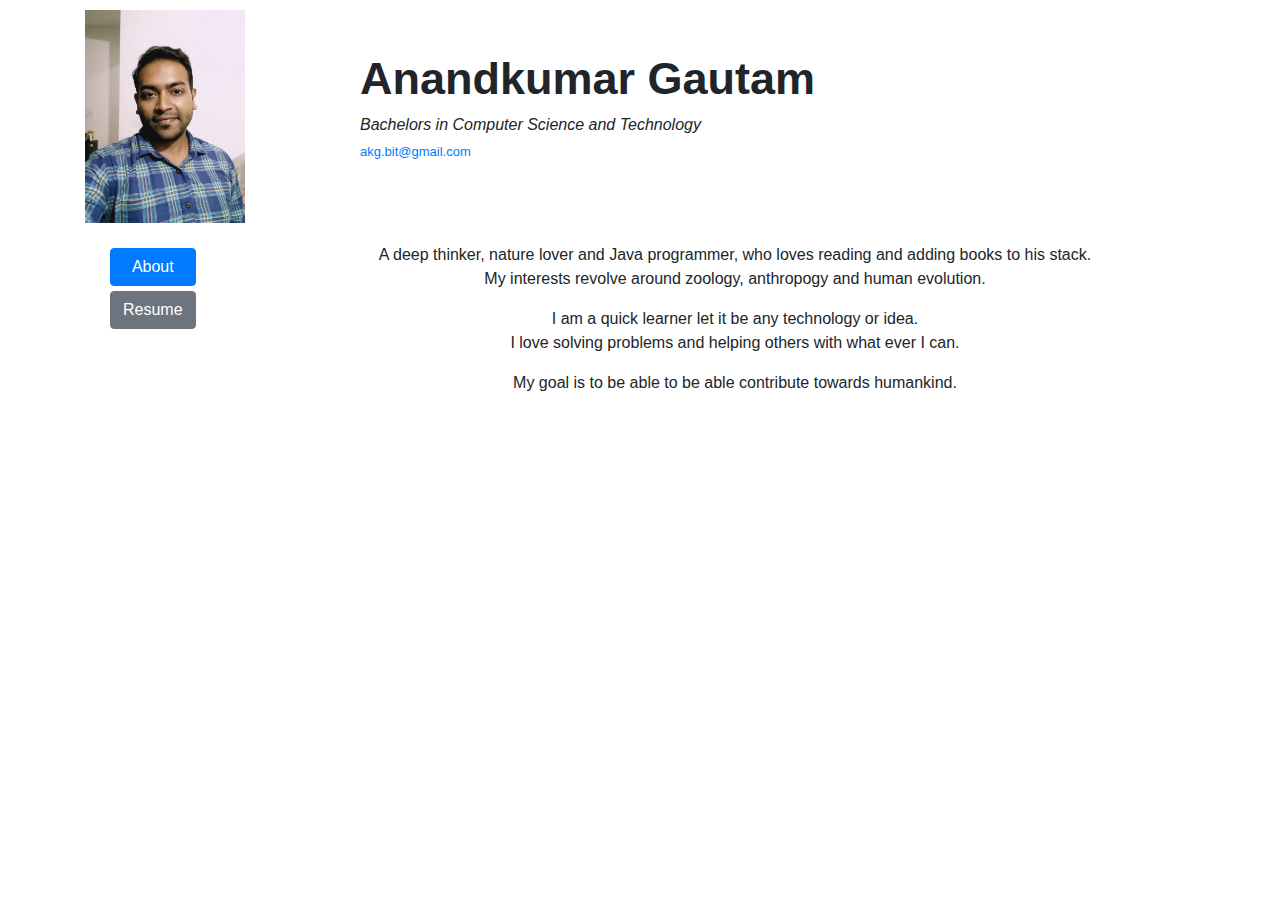
<file: index.html>
<html>
	<head>
		<title>Home Page</title>

		<!-- Jquery 2.1.3 -->
		<script src="https://ajax.googleapis.com/ajax/libs/jquery/2.1.3/jquery.min.js"></script>

		<!-- Bootstrap 4.3.1 CSS -->
		<link href="https://stackpath.bootstrapcdn.com/bootstrap/4.3.1/css/bootstrap.min.css" rel="stylesheet" integrity="sha384-ggOyR0iXCbMQv3Xipma34MD+dH/1fQ784/j6cY/iJTQUOhcWr7x9JvoRxT2MZw1T" crossorigin="anonymous">
		
		<!-- Bootstrap 4.3.1 JS -->
		<script src="https://stackpath.bootstrapcdn.com/bootstrap/4.3.1/js/bootstrap.min.js" integrity="sha384-JjSmVgyd0p3pXB1rRibZUAYoIIy6OrQ6VrjIEaFf/nJGzIxFDsf4x0xIM+B07jRM" crossorigin="anonymous"></script>

	</head>
	<body>
		<div class="container">
			<div class="row header">
				<div class="col-md-2 col-xs-2">
					<img src="./images/profile-pic.jpg" alt="Pic" class="fit-in-div"></img>
				</div>
				<div class="col-md-10 col-xs-10 titleDiv">
					<div class="my-name">Anandkumar Gautam</div>
					<div class="my-education">Bachelors in Computer Science and Technology</div>
					<div class="my-email"><a href="mailto:akg.bit@gmail.com">akg.bit@gmail.com</a></div>
				</div>
			</div>
			<div class="row body">
				<div class="col-md-2 col-xs-2 nav">
					<ul style="list-style: none">
						<li><button type="button" class="btn btn-primary btn-block" id="aboutLink" style="margin-top: 5px;">About</button></li>
						<li><button type="button" class="btn btn-secondary btn-block" id="resumeLink" style="margin-top: 5px;">Resume</button></li>
					</ul>

				</div>
				<div class="col-md-10 col-xs-10">
					<span id="bodyplaceholder">
						<div id="aboutFrame">
							<p>A deep thinker, nature lover and Java programmer, who loves reading and adding books to his stack. 
								
								<br>My interests revolve around zoology, anthropogy and human evolution. </p>

							<p>I am a quick learner let it be any technology or idea. <br> I love solving problems and helping others with what ever I can. </p>
								
							<p>My goal is to be able to be able contribute towards humankind.</p>
							 
						</div>
						<iframe src="./resume.html" width="100%" height="2200px" id="resumeIframe" scrolling="no" frameborder="0" style="display: none;"></iframe>
					</span>
				</div>
			</div>
			<div class="row footer">
				<div class="col-md-12 col-xs-12">
					<!--"Building a better mousetrap merely results in smarter mice." - Charles Darwin.-->
				</div>
			</div>
		</div>

		<!-- Common CSS -->
		<script src="./js/common.js"></script>
		<link rel="stylesheet" type="text/css" href="./css/common.css"></link>
		
		<!-- Page specific JS & CSS -->
		<script src="./js/index.js"></script>
		<link rel="stylesheet" type="text/css" href="./css/index.css"></link>

	</body>
</html>
</file>
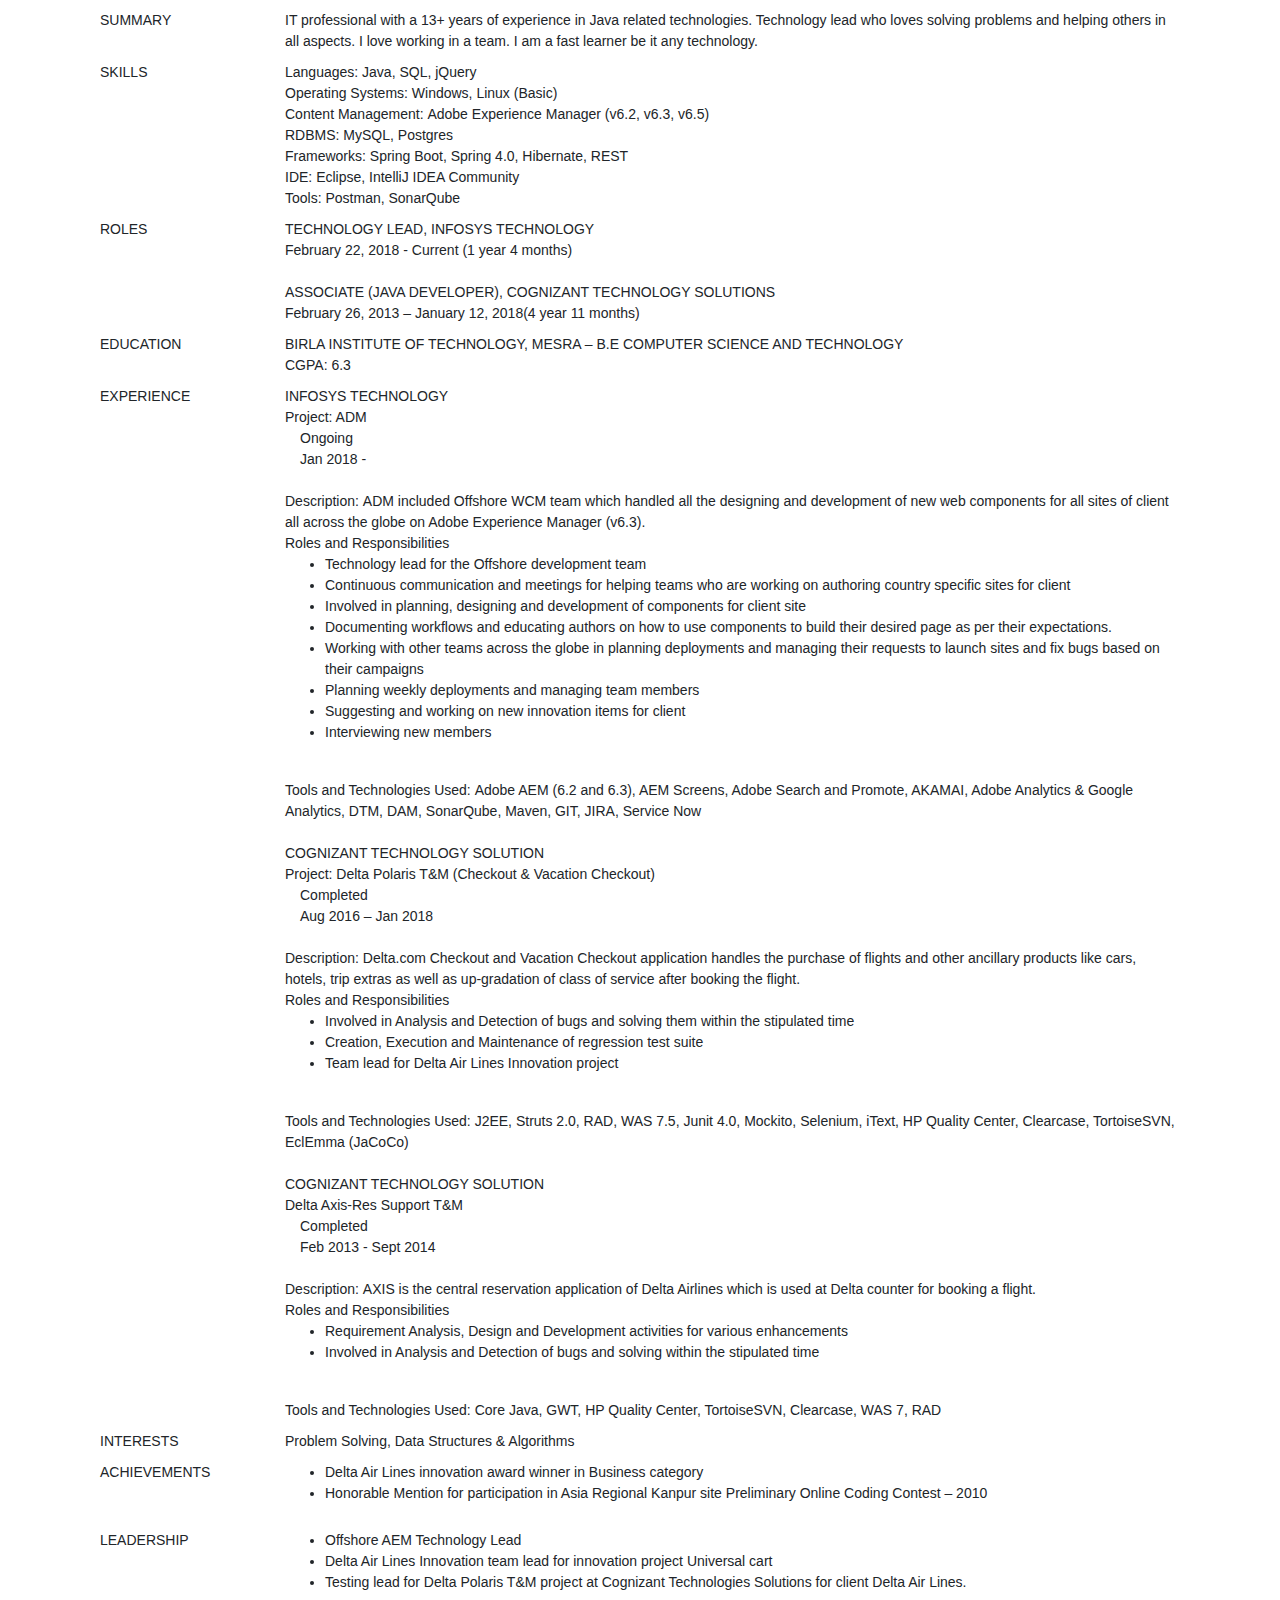
<file: resume.html>
<html>
    <head>
        <title>Resume</title>

        <!-- Jquery 2.1.3 -->
        <script src="https://ajax.googleapis.com/ajax/libs/jquery/2.1.3/jquery.min.js"></script>

        <!-- Bootstrap 4.3.1 CSS -->
		<link href="https://stackpath.bootstrapcdn.com/bootstrap/4.3.1/css/bootstrap.min.css" rel="stylesheet" integrity="sha384-ggOyR0iXCbMQv3Xipma34MD+dH/1fQ784/j6cY/iJTQUOhcWr7x9JvoRxT2MZw1T" crossorigin="anonymous">
        
        <style>
            .resumefont {
                font-weight: 100;
                font-size: 14px;
            }
            .pad10 {
                padding-top: 10px;
            }
        </style>
    </head>
    <body>
        <div class="container resumefont">
            <div class="col-xs-12 col-sm-12 col-md-12">
                <div class="row pad10">
                    <div class="col-xs-2 col-sm-2">
                        SUMMARY
                    </div>
                    <div class="col-xs-10 col-sm-10">
                        IT professional with a <span id="totalExpYrRound"></span>+ years of experience in Java related technologies.
                        Technology lead who loves solving problems and helping others in all aspects. I love working in a team. I am a fast learner be it any technology. 
                    </div>
                </div>

                <div class="row pad10">
                        <div class="col-xs-2 col-sm-2">
                            SKILLS
                        </div>
                        <div class="col-xs-10 col-sm-10">
                            <strong>Languages: </strong>Java, SQL, jQuery<br>
                            <strong>Operating Systems: </strong>Windows, Linux (Basic)<br>
                            <strong>Content Management: </strong>Adobe Experience Manager (v6.2, v6.3, v6.5)<br>
                            <strong>RDBMS: </strong>MySQL, Postgres<br>
                            <strong>Frameworks: </strong>Spring Boot, Spring 4.0, Hibernate, REST<br>
                            <strong>IDE: </strong>Eclipse, IntelliJ IDEA Community<br>
                            <strong>Tools: </strong>Postman, SonarQube<br>
                        </div>
                </div>

                <div class="row pad10">
                        <div class="col-xs-2 col-sm-2">
                            ROLES
                        </div>
                        <div class="col-xs-10 col-sm-10">
                            <strong>TECHNOLOGY LEAD, INFOSYS TECHNOLOGY</strong><br>
                            February 22, 2018 - Current (<span id="calculateInfosysTotalExpMonths"></span> months)
                            
                            <br>
                            <br>

                            <strong>ASSOCIATE (JAVA DEVELOPER), COGNIZANT TECHNOLOGY SOLUTIONS</strong><br>
                            February 26, 2013 – January 12, 2018(4 year 11 months)
                            
                        </div>
                    </div>

                <div class="row pad10">
                    <div class="col-xs-2 col-sm-2">
                        EDUCATION
                    </div>
                    <div class="col-xs-10 col-sm-10">
                            <strong>BIRLA INSTITUTE OF TECHNOLOGY, MESRA – B.E COMPUTER SCIENCE AND TECHNOLOGY</strong><br>
                            CGPA: 6.3
                            
                            <!--<br>
                            <br>

                            <strong>GUJARAT BOARD, VADODARA – 10+2</strong><br>
                            PERCENTAGE: 58.6

                            <br>
                            <br>

                            <strong>GUJARAT BOARD, VADODARA – 10</strong><br>
                            PERCENTAGE: 74.4-->
                    </div>
                </div>

                <div class="row pad10">
                   
                        <div class="col-xs-2 col-sm-2">
                            EXPERIENCE
                        </div>
                        

                            <div class="col-xs-10 col-sm-10">
                                <span class="companyNameSpan"><stong>INFOSYS TECHNOLOGY </stong></span><br>
                                <span class="projectNameSpan"><strong>Project: ADM </strong></span><br>
                                <div class="col-xs-3 col-sm-3 col-md-3">Ongoing</div>
                                <div class="col-xs-9 col-sm-9 col-md-9">Jan 2018 - </div> <br>
                                <strong>Description: </strong> ADM included Offshore WCM team which handled all the designing and development of new web components for all sites of client all across the globe on Adobe Experience Manager (v6.3).  <br>
                                <strong>Roles and Responsibilities</strong> <br>
                                <ul>
                                    <li>Technology lead for the Offshore development team</li>
                                    <li>Continuous communication and meetings for helping teams who are working on authoring country specific sites for client</li>
                                    <li>Involved in planning, designing and development of components for client site</li>
                                    <li>Documenting workflows and educating authors on how to use components to build their desired page as per their expectations.</li>
                                    <li>Working with other teams across the globe in planning deployments and managing their requests to launch sites and fix bugs based on their campaigns</li>
                                    <li>Planning weekly deployments and managing team members</li>
                                    <li>Suggesting and working on new innovation items for client</li>
                                    <li>Interviewing new members</li>
                                </ul>
                                <br>

                                <strong>Tools and Technologies Used: </strong> Adobe AEM (6.2 and 6.3), AEM Screens, Adobe Search and Promote, AKAMAI, Adobe Analytics & Google Analytics, DTM, DAM, SonarQube, Maven, GIT, JIRA, Service Now

                                <br>
                                <br>

                                <span class="companyNameSpan"><stong>COGNIZANT TECHNOLOGY SOLUTION </stong></span><br>
                                    <span class="projectNameSpan"><strong>Project: Delta Polaris T&M (Checkout & Vacation Checkout) </strong></span><br>
                                    <div class="col-xs-3 col-sm-3 col-md-3">Completed</div>
                                    <div class="col-xs-9 col-sm-9 col-md-9">Aug 2016 – Jan 2018</div> <br>
                                    <strong>Description: </strong> Delta.com Checkout and Vacation Checkout application   handles the purchase of flights  and other ancillary products like cars, hotels, trip extras as well as up-gradation of class of service after booking the flight.  <br>
                                    <strong>Roles and Responsibilities</strong> <br>
                                    <ul>
                                        <li>Involved in Analysis and Detection of bugs and solving them within the stipulated time</li>
                                        <li>Creation, Execution and Maintenance of regression test suite</li>
                                        <li>Team lead for Delta Air Lines Innovation project</li>
                                    </ul>
                                    <br>
    
                                    <strong>Tools and Technologies Used: </strong> J2EE, Struts 2.0, RAD, WAS 7.5, Junit 4.0, Mockito, Selenium, iText, HP Quality Center, Clearcase, TortoiseSVN, EclEmma (JaCoCo)
    
                                <br>
                                <br>

                                <span class="companyNameSpan"><stong>COGNIZANT TECHNOLOGY SOLUTION </stong></span><br>
                                <span class="projectNameSpan"><strong>Delta Axis-Res Support T&M </strong></span><br>
                                <div class="col-xs-3 col-sm-3 col-md-3">Completed</div>
                                <div class="col-xs-9 col-sm-9 col-md-9">Feb 2013 - Sept 2014</div> <br>
                                <strong>Description: </strong> AXIS is the central reservation application of Delta Airlines which is used at Delta counter for booking a flight.  <br>
                                <strong>Roles and Responsibilities</strong> <br>
                                <ul>
                                    <li>Requirement Analysis, Design and Development activities for various enhancements</li>
                                    <li>Involved in Analysis and Detection of bugs and solving within the stipulated time </li>
                                </ul>
                                <br>

                                <strong>Tools and Technologies Used: </strong> Core Java, GWT, HP Quality Center, TortoiseSVN, Clearcase, WAS 7, RAD



                            </div>
                </div>

                <div class="row pad10">
                        <div class="col-xs-2 col-sm-2">
                            INTERESTS
                        </div>
                        <div class="col-xs-10 col-sm-10">
                                Problem Solving, Data Structures & Algorithms
                        </div>
                </div>

                <div class="row pad10">
                        <div class="col-xs-2 col-sm-2">
                            ACHIEVEMENTS
                        </div>
                        <div class="col-xs-10 col-sm-10">
                            <ul>
                                <li>Delta Air Lines innovation award winner in Business category</li>
                                <li>Honorable Mention for participation in Asia Regional Kanpur site Preliminary Online Coding Contest – 2010</li>
                            </ul>
                        </div>
                </div>

                <div class="row pad10">
                        <div class="col-xs-2 col-sm-2">
                            LEADERSHIP
                        </div>
                        <div class="col-xs-10 col-sm-10">
                            <ul>
                                <li>Offshore AEM Technology Lead</li>
                                <li>Delta Air Lines Innovation team lead for innovation project Universal cart</li>
                                <li>Testing lead for Delta Polaris T&M project at Cognizant Technologies Solutions for client Delta Air Lines.</li>
                            </ul>
                        </div>
                </div>
            </div>
        </div>

        <!-- Page specific JS & CSS -->
		<script src="./js/resume.js"></script>
    </body>
</html>
</file>
<file: css/common.css>
.header {
    padding-top: 10px;
    text-align: left;
}

.body {
    padding-top: 20px;
    text-align: center;
}

.footer {
    padding-top: 20px;
    text-align: center;
    position: absolute;
    bottom: 0;
}

.fit-in-div {
    max-width:100%;
    max-height:100%;
}

.titleDiv {
    text-align: left;
    padding-top: 35px;
    padding-left: 100px;
}
</file>
<file: css/index.css>
.my-name {
    font-size: 45px;
    font-weight: 600;
}

.my-education {
    font-size: 16px;
    font-style: italic;
}

.my-email {
    padding-top: 5px;
    font-size: small;
}
</file>
